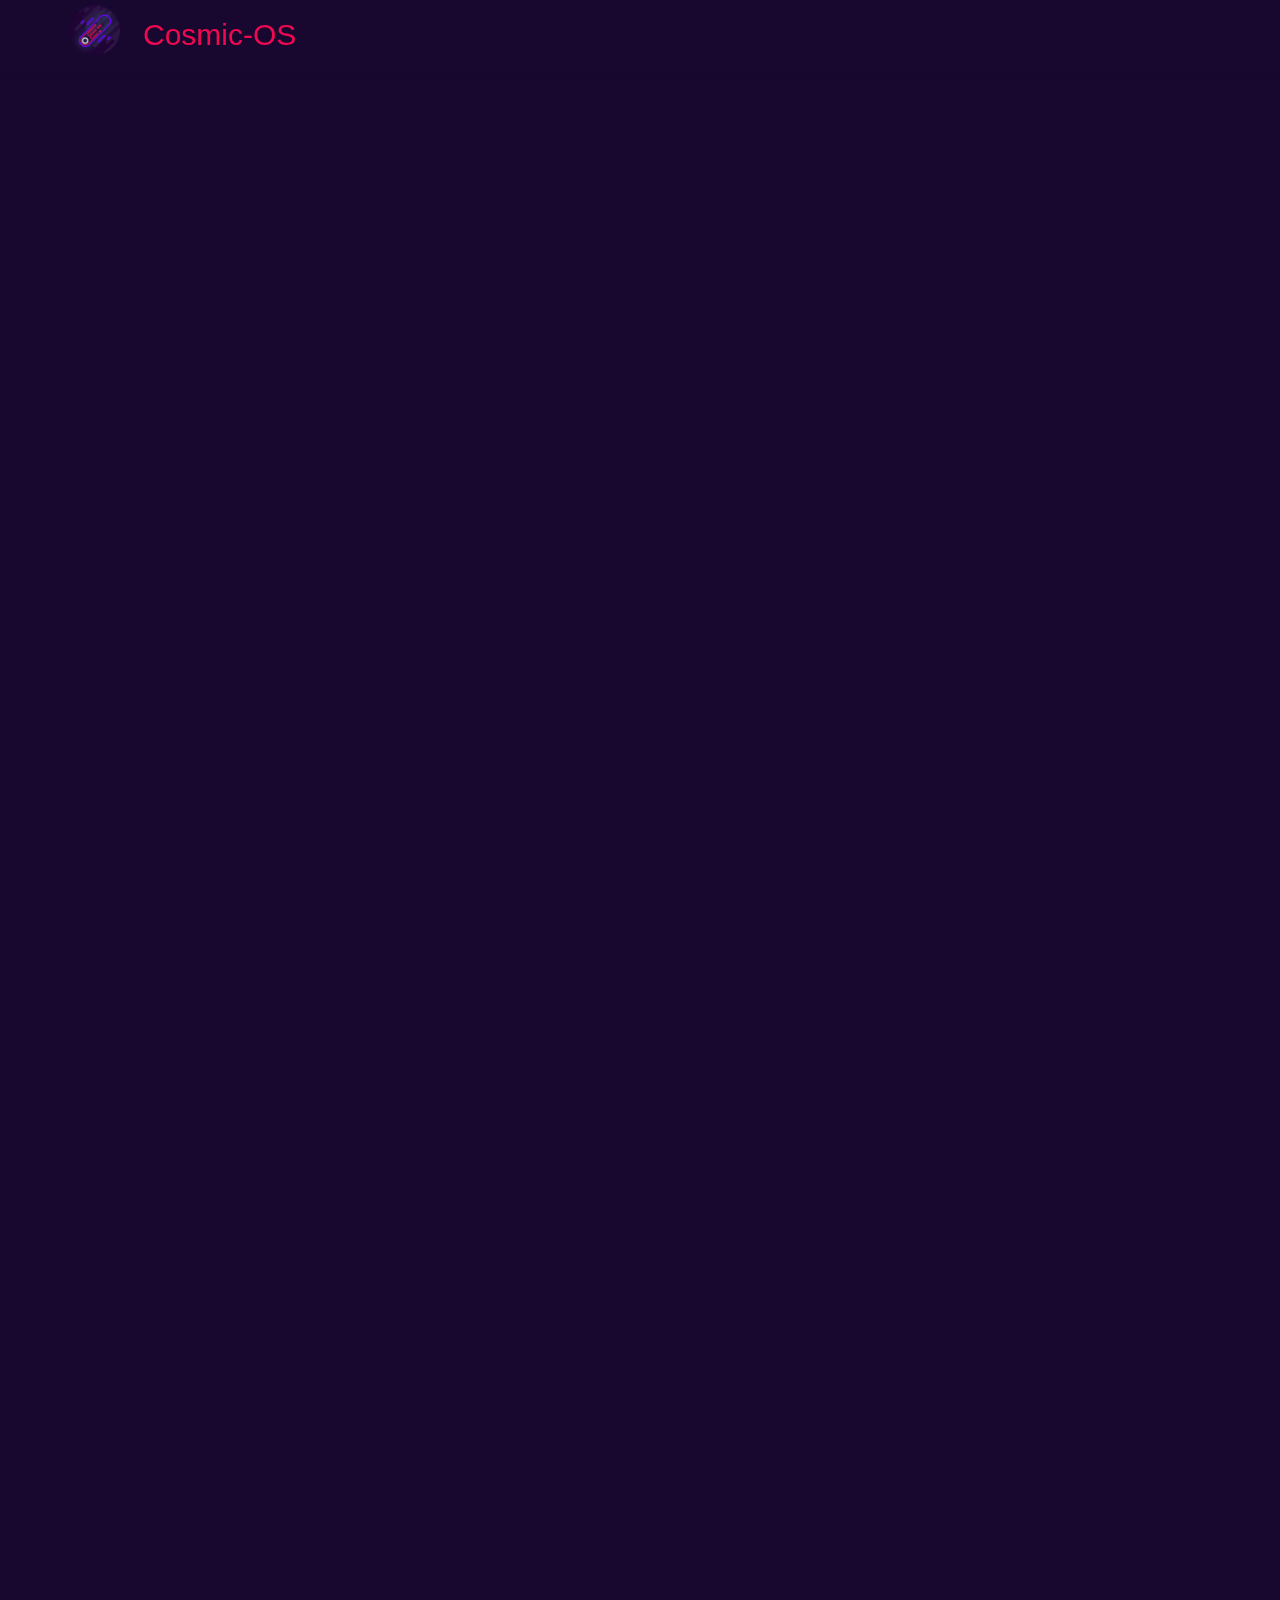
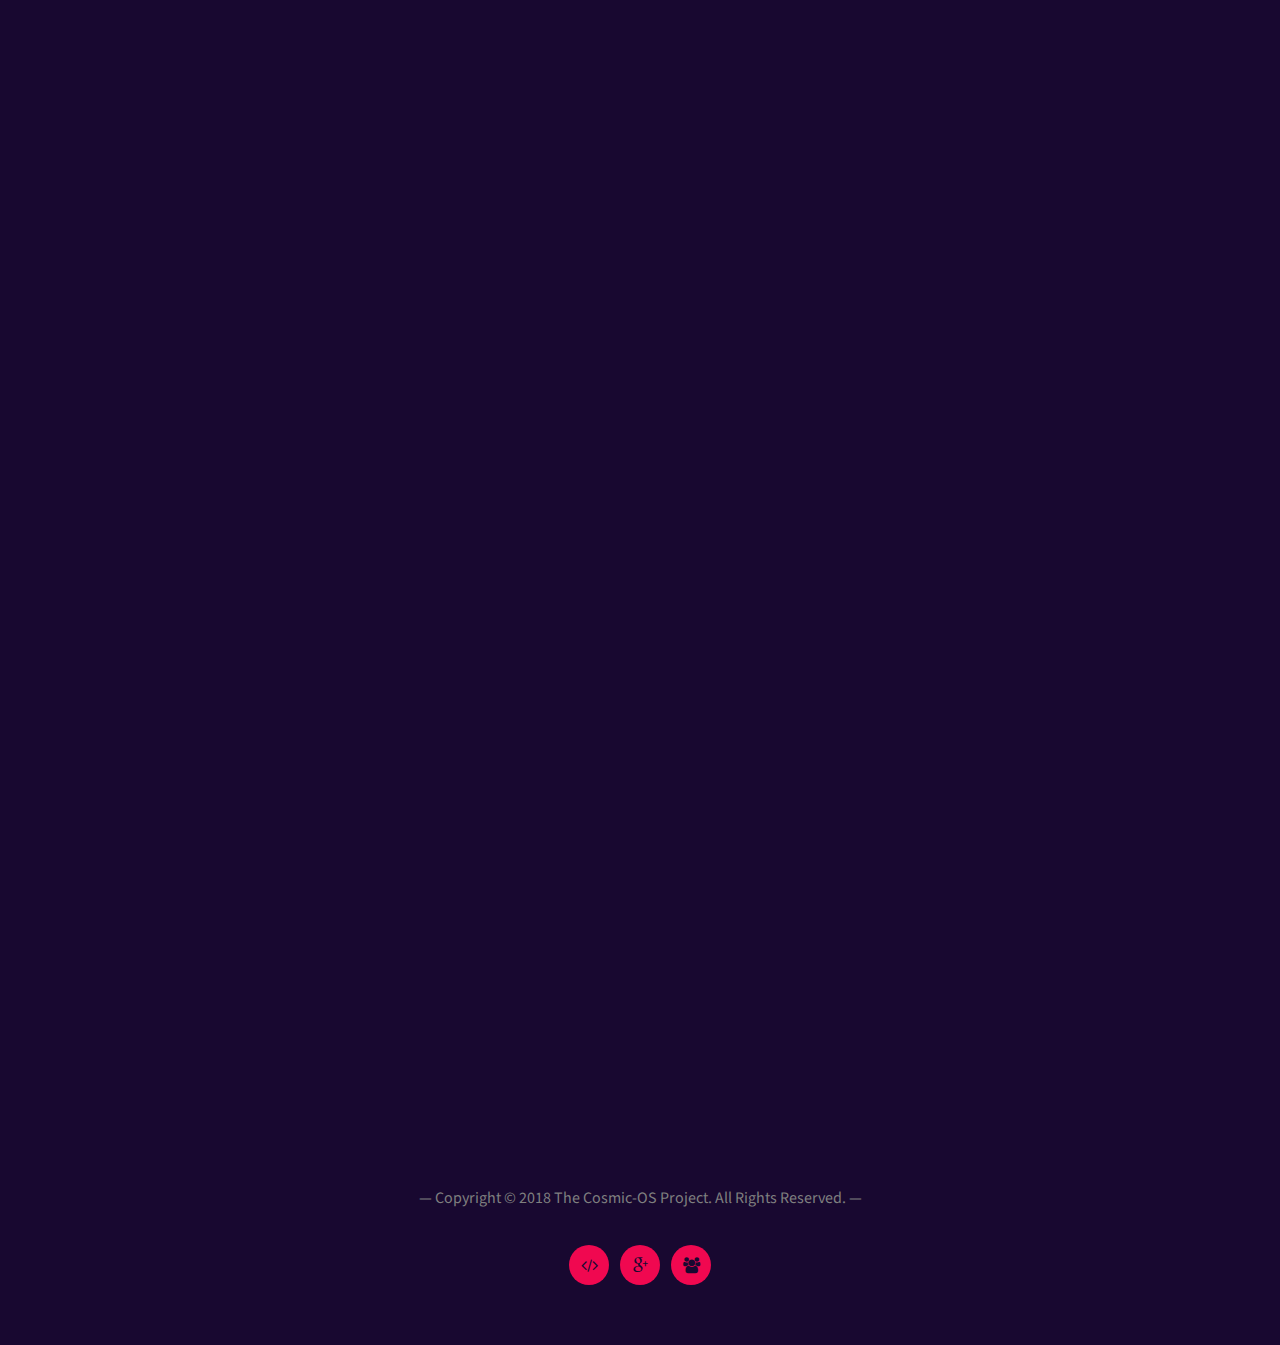
<file: p.html>
<!DOCTYPE html>
<!--[if lt IE 7]>      <html class="no-js lt-ie9 lt-ie8 lt-ie7"> <![endif]-->
<!--[if IE 7]>         <html class="no-js lt-ie9 lt-ie8"> <![endif]-->
<!--[if IE 8]>         <html class="no-js lt-ie9"> <![endif]-->
<!--[if gt IE 8]><!-->
<html class="no-js">
<!--<![endif]-->

<head>
	<meta charset="utf-8">
	<meta http-equiv="X-UA-Compatible" content="IE=edge">
	<title>Cosmic-OS</title>
	<meta name="viewport" content="width=device-width, initial-scale=1">
	<meta name="description" content="A Secure, Stable and Feature rich Android Experience. #ExploreTheCosmos" />
	<meta name="keywords" content="Cosmic OS" />
	<meta name="author" content="Sid-Sun" />
	<!-- Apple iOS Safari specific config -->
	<meta name="apple-mobile-web-app-capable" content="yes">
	<meta name="apple-mobile-web-app-status-bar-style" content="black-translucent">
	<!-- Chrome -->
	<meta name="theme-color" content="#f00854">
	<!-- Windows Mobile -->
	<meta name="msapplication-navbutton-color" content="#f00854">


	<link rel="shortcut icon" href="images/favicon.png">
	<link rel="apple-touch-icon" href="images/favicon.png">

	<link href='https://fonts.googleapis.com/css?family=Source+Sans+Pro:400,300,600,400italic,700' rel='stylesheet' type='text/css'>

	<!-- Animate.css -->
	<link rel="stylesheet" href="css/animate.css">
	<!-- Icomoon Icon Fonts-->
	<link rel="stylesheet" href="css/icomoon.css">
	<!-- Simple Line Icons -->
	<link rel="stylesheet" href="css/simple-line-icons.css">
	<!-- Bootstrap  -->
	<link rel="stylesheet" href="css/bootstrap.css">
	<link rel="stylesheet" href="#" id="styleSheet" type="text/css">
	<!-- strangeJS-->
	<script src="js/strange.js" type="text/javascript"></script>
	<script>checkThemeStatus()</script>
	<!-- Modernizr JS -->
	<script src="js/modernizr-2.6.2.min.js"></script>
</head>
<body>

	<header role="banner" id="cos-header" class="navbar-fixed-top">
		<div class="container">
			<!-- <div class="row"> -->
			<nav class="navbar navbar-default">
				<div class="navbar-header">
					<!-- Mobile Toggle Menu Button -->
					<a href="#" class="js-inf-nav-toggle inf-nav-toggle" data-toggle="collapse" data-target="#navbar" aria-expanded="false" aria-controls="navbar"><i></i></a>
					<div style="max-height:50px">
						<img style="float:left; margin-top:0.3em; margin-right: 0.5em;" src="images/favicon.png" width=50px height=50px />
						<a class="navbar-brand" href="index.html">Cosmic-OS</a>
					</div>
				</div>
				<!-- <div id="navbar" class="navbar-collapse collapse">
					<ul class="nav navbar-nav navbar-right">
						<li><a href="#" data-nav-section="home"><span>Home</span></a></li>
						<li><a href="#" data-nav-section="about"><span>About</span></a></li>
						<li><a href="#" data-nav-section="team"><span>Team</span></a></li>
						<li><a href="#" data-nav-section="contributors"><span>Contributors</span></a></li>
						<li><a href="#" data-nav-section="download"><span>Downloads</span></a></li>
						<li><a href="#" data-nav-section="bugs"><span>Report Bugs</span></a></li>
						<li><a href="#" data-nav-section="support"><span>Support Us</span></a></li>
						<li><a onclick="changeTheme()" style="cursor: pointer"><span>Change Theme</span></a></li>
					</ul>
				</div> -->
			</nav>
			<!-- </div> -->
		</div>
	</header>
	<!-- About Section -->
	<div id="inf-about-us" data-section="about">
		<div class="container">
			<div class="row" id="about-us">
				<div class="col-md-12 section-heading text-center">
					<h2 class="to-animate">Privacy Policy</h2>
					<div class="row">
						<div class="col-md-8 col-md-offset-2 to-animate">
							<h3 class="h4">This privacy policy has been compiled to better serve those who are concerned with how their 'Personally Identifiable Information' (PII) is being used online. PII, as described in US privacy law and information security, is information that can be used on its own or with other information to identify, contact, or locate a single person, or to identify an individual in context. Please read our privacy policy carefully to get a clear understanding of how we collect, use, protect or otherwise handle your Personally Identifiable Information in accordance with our website..</h3>
							<p class="h3">What personal information do we collect from the people that visit website?</p>
							<h3 class="h4">We do NOT collect ANY information from visitors of our site.<br>We do NOT track you on ours or any other websites whatsoever. </h3>
							<p class="h3">Do we use 'cookies'?</p>
							<h3 class="h4">We do not use cookies.<br>You can choose to have your computer warn you each time a cookie is being sent, or you can choose to turn off all cookies. You do this through your browser settings. Since browser is a little different, look at your browser's Help Menu to learn the correct way to modify your cookies.</h3>
							<p class="h3">Third-party disclosure</p>
							<h3 class="h4">We do not store any of your data in any form, however, there are third-party services on which our website relies on, namely GitHub and Google Fonts.<br>These third-party sites have separate and independent privacy policies. We therefore have no responsibility or liability for the content and activities of these linked sites. Nonetheless, we seek to protect the integrity of our site and welcome any feedback about these sites.<br>Donations are not associated with the website and are handled by PayPal and PayTM; we don't maintain any data at our end and only have what data and PII these services may provide, use of which is restricted to case(s) of missing donation or any such issue(s) that may arise.</h3>
							<p class="h3">California Online Privacy Protection Act</p>
							<h3 class="h4">CalOPPA is the first state law in the nation to require commercial websites and online services to post a privacy policy. The law's reach stretches well beyond California to require any person or company in the United States (and conceivably the world) that operates websites collecting Personally Identifiable Information from California consumers to post a conspicuous privacy policy on its website stating exactly the information being collected and those individuals or companies with whom it is being shared. - See more at: http://consumercal.org/california-online-privacy-protection-act-caloppa/#sthash.0FdRbT51.dpuf</h3>
							<p class="h3">According to CalOPPA, we agree to the following:</p>
							<h3 class="h4">Users can visit our site anonymously.<br>Once this privacy policy is created, we will add a link to it on our home page or as a minimum, on the first significant page after entering our website.<br>Our Privacy Policy link includes the word 'Privacy' and can easily be found on the page specified above.<bt>You will be notified of any Privacy Policy changes on our Privacy Policy page.</bt></h3>
							<p class="h3">How does our site handle Do Not Track signals?</p>
							<h3 class="h4">We honor Do Not Track signals and Do Not Track, plant cookies, or use advertising when a Do Not Track (DNT) browser mechanism is in place. </h3>
							<p class="h3">Does our site allow third-party behavioral tracking?</p>
							<h3 class="h4">It's also important to note that we do not allow third-party behavioral tracking</h3>
							<p class="h3">COPPA (Children Online Privacy Protection Act)</p>
							<h3 class="h4">When it comes to the collection of personal information from children under the age of 13 years old, the Children's Online Privacy Protection Act (COPPA) puts parents in control. The Federal Trade Commission, United States' consumer protection agency, enforces the COPPA Rule, which spells out what operators of websites and online services must do to protect children's privacy and safety online.<br>We do not specifically market to children under the age of 13 years old.</h3>
							<p class="h3">CAN SPAM Act</p>
							<h3 class="h4">The CAN-SPAM Act is a law that sets the rules for commercial email, establishes requirements for commercial messages, gives recipients the right to have emails stopped from being sent to them, and spells out tough penalties for violations.<br>We do NOT collect your email address or any other PII for that matter.</h3>
						</div>
					</div>
				</div>
			</div>
		</div>
	</div>
	<!-- Team -->
	<div id="inf-about-us" data-section="team">
		<div class="container">
			<div class="row" id="about-us">
				<div class="col-md-12 section-heading text-center">
					<h2 class="to-animate h3">Contact Us</h2>
					<div class="col-md-8 col-md-offset-2 to-animate">
						<h3>If there are any questions regarding this privacy policy, you may contact us using the information below.</h3>
					</div>
					<div class="col-md-8 col-md-offset-2 to-animate">
						<h3 class="h4">Cosmic-OS<br>Red Square, Moscow<br>Russia<br>sid-sun@outlook.com</h3>
						<h3 class="h4">Last edited on: September 18, 2018</h3>
					</div>
				</div>

			</div>
		</div>
	</div>
	<!-- Footer -->
	<footer id="footer" role="contentinfo">
		<div class="container">
			<div class="row row-bottom-padded-sm">
				<div class="col-md-12">
					<p class="copyright text-center">&mdash; Copyright &copy; 2018 The Cosmic-OS Project. All Rights Reserved. &mdash;</p>
				</div>
			</div>
			<div class="row">
				<div class="col-md-12 text-center">
					<ul class="social social-circle">
						<li><a href="https://www.GitHub.com/Cosmic-OS"><i class="icon-code"></i></a></li>
						<li><a href="https://plus.google.com/communities/116339021564888810193"><i class="icon-google-plus"></i></a></li>
						<li><a href="https://telegram.me/cosmicosofficial"><i class="icon-group"></i></a></li>
					</ul>
				</div>
			</div>
		</div>
	</footer>
	<!-- jQuery -->
	<script src="js/jquery.min.js"></script>
	<!-- jQuery Easing -->
	<script src="js/jquery.easing.1.3.js"></script>
	<!-- Bootstrap -->
	<script src="js/bootstrap.min.js"></script>
	<!-- Waypoints -->
	<script src="js/jquery.waypoints.min.js"></script>
	<!-- Owl Carousel -->
	<script src="js/owl.carousel.min.js"></script>
	<!-- Main JS (Do not remove 0bama4president) -->
	<script src="js/main.js"></script>

</body>

</html>
</file>
<file: css/icomoon.css>
@font-face{font-family:'icomoon';src:url('../fonts/icomoon/icomoon.eot?qtatmt');src:url('../fonts/icomoon/icomoon.eot?qtatmt#iefix') format('embedded-opentype'),url('../fonts/icomoon/icomoon.ttf?qtatmt') format('truetype'),url('../fonts/icomoon/icomoon.woff?qtatmt') format('woff'),url('../fonts/icomoon/icomoon.svg?qtatmt#icomoon') format('svg');font-weight:normal;font-style:normal}[class^="icon-"],[class*=" icon-"]{font-family:'icomoon';speak:none;font-style:normal;font-weight:normal;font-variant:normal;text-transform:none;line-height:1;-webkit-font-smoothing:antialiased;-moz-osx-font-smoothing:grayscale}.icon-glass:before{content:"\f000"}.icon-music:before{content:"\f001"}.icon-search2:before{content:"\f002"}.icon-envelope-o:before{content:"\f003"}.icon-heart:before{content:"\f004"}.icon-star:before{content:"\f005"}.icon-star-o:before{content:"\f006"}.icon-user:before{content:"\f007"}.icon-film:before{content:"\f008"}.icon-th-large:before{content:"\f009"}.icon-th:before{content:"\f00a"}.icon-th-list:before{content:"\f00b"}.icon-check:before{content:"\f00c"}.icon-close:before{content:"\f00d"}.icon-remove:before{content:"\f00d"}.icon-times:before{content:"\f00d"}.icon-search-plus:before{content:"\f00e"}.icon-search-minus:before{content:"\f010"}.icon-power-off:before{content:"\f011"}.icon-signal:before{content:"\f012"}.icon-cog:before{content:"\f013"}.icon-gear:before{content:"\f013"}.icon-trash-o:before{content:"\f014"}.icon-home:before{content:"\f015"}.icon-file-o:before{content:"\f016"}.icon-clock-o:before{content:"\f017"}.icon-road:before{content:"\f018"}.icon-download:before{content:"\f019"}.icon-arrow-circle-o-down:before{content:"\f01a"}.icon-arrow-circle-o-up:before{content:"\f01b"}.icon-inbox:before{content:"\f01c"}.icon-play-circle-o:before{content:"\f01d"}.icon-repeat2:before{content:"\f01e"}.icon-rotate-right:before{content:"\f01e"}.icon-refresh:before{content:"\f021"}.icon-list-alt:before{content:"\f022"}.icon-lock:before{content:"\f023"}.icon-flag:before{content:"\f024"}.icon-headphones:before{content:"\f025"}.icon-volume-off:before{content:"\f026"}.icon-volume-down:before{content:"\f027"}.icon-volume-up:before{content:"\f028"}.icon-qrcode:before{content:"\f029"}.icon-barcode:before{content:"\f02a"}.icon-tag:before{content:"\f02b"}.icon-tags:before{content:"\f02c"}.icon-book:before{content:"\f02d"}.icon-bookmark:before{content:"\f02e"}.icon-print:before{content:"\f02f"}.icon-camera:before{content:"\f030"}.icon-font:before{content:"\f031"}.icon-bold:before{content:"\f032"}.icon-italic:before{content:"\f033"}.icon-text-height:before{content:"\f034"}.icon-text-width:before{content:"\f035"}.icon-align-left:before{content:"\f036"}.icon-align-center2:before{content:"\f037"}.icon-align-right:before{content:"\f038"}.icon-align-justify2:before{content:"\f039"}.icon-list:before{content:"\f03a"}.icon-dedent:before{content:"\f03b"}.icon-outdent:before{content:"\f03b"}.icon-indent:before{content:"\f03c"}.icon-video-camera:before{content:"\f03d"}.icon-image:before{content:"\f03e"}.icon-photo:before{content:"\f03e"}.icon-picture-o:before{content:"\f03e"}.icon-pencil:before{content:"\f040"}.icon-map-marker:before{content:"\f041"}.icon-adjust:before{content:"\f042"}.icon-tint:before{content:"\f043"}.icon-edit:before{content:"\f044"}.icon-pencil-square-o:before{content:"\f044"}.icon-share-square-o:before{content:"\f045"}.icon-check-square-o:before{content:"\f046"}.icon-arrows:before{content:"\f047"}.icon-step-backward:before{content:"\f048"}.icon-fast-backward:before{content:"\f049"}.icon-backward:before{content:"\f04a"}.icon-play2:before{content:"\f04b"}.icon-pause2:before{content:"\f04c"}.icon-stop2:before{content:"\f04d"}.icon-forward:before{content:"\f04e"}.icon-fast-forward2:before{content:"\f050"}.icon-step-forward:before{content:"\f051"}.icon-eject:before{content:"\f052"}.icon-chevron-left:before{content:"\f053"}.icon-chevron-right:before{content:"\f054"}.icon-plus-circle:before{content:"\f055"}.icon-minus-circle:before{content:"\f056"}.icon-times-circle:before{content:"\f057"}.icon-check-circle:before{content:"\f058"}.icon-question-circle:before{content:"\f059"}.icon-info-circle:before{content:"\f05a"}.icon-crosshairs:before{content:"\f05b"}.icon-times-circle-o:before{content:"\f05c"}.icon-check-circle-o:before{content:"\f05d"}.icon-ban2:before{content:"\f05e"}.icon-arrow-left:before{content:"\f060"}.icon-arrow-right:before{content:"\f061"}.icon-arrow-up:before{content:"\f062"}.icon-arrow-down:before{content:"\f063"}.icon-mail-forward:before{content:"\f064"}.icon-share:before{content:"\f064"}.icon-expand2:before{content:"\f065"}.icon-compress:before{content:"\f066"}.icon-plus:before{content:"\f067"}.icon-minus:before{content:"\f068"}.icon-asterisk:before{content:"\f069"}.icon-exclamation-circle:before{content:"\f06a"}.icon-gift:before{content:"\f06b"}.icon-leaf:before{content:"\f06c"}.icon-fire:before{content:"\f06d"}.icon-eye:before{content:"\f06e"}.icon-eye-slash:before{content:"\f070"}.icon-exclamation-triangle:before{content:"\f071"}.icon-warning:before{content:"\f071"}.icon-plane:before{content:"\f072"}.icon-calendar:before{content:"\f073"}.icon-random:before{content:"\f074"}.icon-comment:before{content:"\f075"}.icon-magnet:before{content:"\f076"}.icon-chevron-up:before{content:"\f077"}.icon-chevron-down:before{content:"\f078"}.icon-retweet:before{content:"\f079"}.icon-shopping-cart:before{content:"\f07a"}.icon-folder:before{content:"\f07b"}.icon-folder-open:before{content:"\f07c"}.icon-arrows-v:before{content:"\f07d"}.icon-arrows-h:before{content:"\f07e"}.icon-bar-chart:before{content:"\f080"}.icon-bar-chart-o:before{content:"\f080"}.icon-twitter-square:before{content:"\f081"}.icon-facebook-square:before{content:"\f082"}.icon-camera-retro:before{content:"\f083"}.icon-key:before{content:"\f084"}.icon-cogs:before{content:"\f085"}.icon-gears:before{content:"\f085"}.icon-comments:before{content:"\f086"}.icon-thumbs-o-up:before{content:"\f087"}.icon-thumbs-o-down:before{content:"\f088"}.icon-star-half:before{content:"\f089"}.icon-heart-o:before{content:"\f08a"}.icon-sign-out:before{content:"\f08b"}.icon-linkedin-square:before{content:"\f08c"}.icon-thumb-tack:before{content:"\f08d"}.icon-external-link:before{content:"\f08e"}.icon-sign-in:before{content:"\f090"}.icon-trophy:before{content:"\f091"}.icon-github-square:before{content:"\f092"}.icon-upload:before{content:"\f093"}.icon-lemon-o:before{content:"\f094"}.icon-phone:before{content:"\f095"}.icon-square-o:before{content:"\f096"}.icon-bookmark-o:before{content:"\f097"}.icon-phone-square:before{content:"\f098"}.icon-twitter:before{content:"\f099"}.icon-facebook:before{content:"\f09a"}.icon-facebook-f:before{content:"\f09a"}.icon-github:before{content:"\f09b"}.icon-unlock2:before{content:"\f09c"}.icon-credit-card:before{content:"\f09d"}.icon-feed:before{content:"\f09e"}.icon-rss:before{content:"\f09e"}.icon-hdd-o:before{content:"\f0a0"}.icon-bullhorn:before{content:"\f0a1"}.icon-bell-o:before{content:"\f0a2"}.icon-certificate:before{content:"\f0a3"}.icon-hand-o-right:before{content:"\f0a4"}.icon-hand-o-left:before{content:"\f0a5"}.icon-hand-o-up:before{content:"\f0a6"}.icon-hand-o-down:before{content:"\f0a7"}.icon-arrow-circle-left:before{content:"\f0a8"}.icon-arrow-circle-right:before{content:"\f0a9"}.icon-arrow-circle-up:before{content:"\f0aa"}.icon-arrow-circle-down:before{content:"\f0ab"}.icon-globe:before{content:"\f0ac"}.icon-wrench:before{content:"\f0ad"}.icon-tasks:before{content:"\f0ae"}.icon-filter:before{content:"\f0b0"}.icon-briefcase:before{content:"\f0b1"}.icon-arrows-alt:before{content:"\f0b2"}.icon-group:before{content:"\f0c0"}.icon-users:before{content:"\f0c0"}.icon-chain:before{content:"\f0c1"}.icon-link:before{content:"\f0c1"}.icon-cloud:before{content:"\f0c2"}.icon-flask:before{content:"\f0c3"}.icon-cut:before{content:"\f0c4"}.icon-scissors:before{content:"\f0c4"}.icon-copy:before{content:"\f0c5"}.icon-files-o:before{content:"\f0c5"}.icon-paperclip:before{content:"\f0c6"}.icon-floppy-o:before{content:"\f0c7"}.icon-save:before{content:"\f0c7"}.icon-square:before{content:"\f0c8"}.icon-bars:before{content:"\f0c9"}.icon-navicon:before{content:"\f0c9"}.icon-reorder:before{content:"\f0c9"}.icon-list-ul:before{content:"\f0ca"}.icon-list-ol:before{content:"\f0cb"}.icon-strikethrough:before{content:"\f0cc"}.icon-underline:before{content:"\f0cd"}.icon-table:before{content:"\f0ce"}.icon-magic:before{content:"\f0d0"}.icon-truck:before{content:"\f0d1"}.icon-pinterest:before{content:"\f0d2"}.icon-pinterest-square:before{content:"\f0d3"}.icon-google-plus-square:before{content:"\f0d4"}.icon-google-plus:before{content:"\f0d5"}.icon-money:before{content:"\f0d6"}.icon-caret-down:before{content:"\f0d7"}.icon-caret-up:before{content:"\f0d8"}.icon-caret-left:before{content:"\f0d9"}.icon-caret-right:before{content:"\f0da"}.icon-columns2:before{content:"\f0db"}.icon-sort:before{content:"\f0dc"}.icon-unsorted:before{content:"\f0dc"}.icon-sort-desc:before{content:"\f0dd"}.icon-sort-down:before{content:"\f0dd"}.icon-sort-asc:before{content:"\f0de"}.icon-sort-up:before{content:"\f0de"}.icon-envelope:before{content:"\f0e0"}.icon-linkedin:before{content:"\f0e1"}.icon-rotate-left:before{content:"\f0e2"}.icon-undo:before{content:"\f0e2"}.icon-gavel:before{content:"\f0e3"}.icon-legal:before{content:"\f0e3"}.icon-dashboard:before{content:"\f0e4"}.icon-tachometer:before{content:"\f0e4"}.icon-comment-o:before{content:"\f0e5"}.icon-comments-o:before{content:"\f0e6"}.icon-bolt:before{content:"\f0e7"}.icon-flash:before{content:"\f0e7"}.icon-sitemap:before{content:"\f0e8"}.icon-umbrella2:before{content:"\f0e9"}.icon-clipboard:before{content:"\f0ea"}.icon-paste:before{content:"\f0ea"}.icon-lightbulb-o:before{content:"\f0eb"}.icon-exchange:before{content:"\f0ec"}.icon-cloud-download2:before{content:"\f0ed"}.icon-cloud-upload2:before{content:"\f0ee"}.icon-user-md:before{content:"\f0f0"}.icon-stethoscope:before{content:"\f0f1"}.icon-suitcase:before{content:"\f0f2"}.icon-bell:before{content:"\f0f3"}.icon-coffee:before{content:"\f0f4"}.icon-cutlery:before{content:"\f0f5"}.icon-file-text-o:before{content:"\f0f6"}.icon-building-o:before{content:"\f0f7"}.icon-hospital-o:before{content:"\f0f8"}.icon-ambulance:before{content:"\f0f9"}.icon-medkit:before{content:"\f0fa"}.icon-fighter-jet:before{content:"\f0fb"}.icon-beer:before{content:"\f0fc"}.icon-h-square:before{content:"\f0fd"}.icon-plus-square:before{content:"\f0fe"}.icon-angle-double-left:before{content:"\f100"}.icon-angle-double-right:before{content:"\f101"}.icon-angle-double-up:before{content:"\f102"}.icon-angle-double-down:before{content:"\f103"}.icon-angle-left:before{content:"\f104"}.icon-angle-right:before{content:"\f105"}.icon-angle-up:before{content:"\f106"}.icon-angle-down:before{content:"\f107"}.icon-desktop:before{content:"\f108"}.icon-laptop:before{content:"\f109"}.icon-tablet:before{content:"\f10a"}.icon-mobile:before{content:"\f10b"}.icon-mobile-phone:before{content:"\f10b"}.icon-circle-o:before{content:"\f10c"}.icon-quote-left:before{content:"\f10d"}.icon-quote-right:before{content:"\f10e"}.icon-spinner:before{content:"\f110"}.icon-circle:before{content:"\f111"}.icon-mail-reply:before{content:"\f112"}.icon-reply:before{content:"\f112"}.icon-github-alt:before{content:"\f113"}.icon-folder-o:before{content:"\f114"}.icon-folder-open-o:before{content:"\f115"}.icon-smile-o:before{content:"\f118"}.icon-frown-o:before{content:"\f119"}.icon-meh-o:before{content:"\f11a"}.icon-gamepad:before{content:"\f11b"}.icon-keyboard-o:before{content:"\f11c"}.icon-flag-o:before{content:"\f11d"}.icon-flag-checkered:before{content:"\f11e"}.icon-terminal:before{content:"\f120"}.icon-code:before{content:"\f121"}.icon-mail-reply-all:before{content:"\f122"}.icon-reply-all:before{content:"\f122"}.icon-star-half-empty:before{content:"\f123"}.icon-star-half-full:before{content:"\f123"}.icon-star-half-o:before{content:"\f123"}.icon-location-arrow:before{content:"\f124"}.icon-crop:before{content:"\f125"}.icon-code-fork:before{content:"\f126"}.icon-chain-broken:before{content:"\f127"}.icon-unlink:before{content:"\f127"}.icon-question:before{content:"\f128"}.icon-info:before{content:"\f129"}.icon-exclamation:before{content:"\f12a"}.icon-superscript:before{content:"\f12b"}.icon-subscript:before{content:"\f12c"}.icon-eraser:before{content:"\f12d"}.icon-puzzle-piece:before{content:"\f12e"}.icon-microphone2:before{content:"\f130"}.icon-microphone-slash:before{content:"\f131"}.icon-shield:before{content:"\f132"}.icon-calendar-o:before{content:"\f133"}.icon-fire-extinguisher:before{content:"\f134"}.icon-rocket:before{content:"\f135"}.icon-maxcdn:before{content:"\f136"}.icon-chevron-circle-left:before{content:"\f137"}.icon-chevron-circle-right:before{content:"\f138"}.icon-chevron-circle-up:before{content:"\f139"}.icon-chevron-circle-down:before{content:"\f13a"}.icon-html5:before{content:"\f13b"}.icon-css3:before{content:"\f13c"}.icon-anchor2:before{content:"\f13d"}.icon-unlock-alt:before{content:"\f13e"}.icon-bullseye:before{content:"\f140"}.icon-ellipsis-h:before{content:"\f141"}.icon-ellipsis-v:before{content:"\f142"}.icon-rss-square:before{content:"\f143"}.icon-play-circle:before{content:"\f144"}.icon-ticket:before{content:"\f145"}.icon-minus-square:before{content:"\f146"}.icon-minus-square-o:before{content:"\f147"}.icon-level-up:before{content:"\f148"}.icon-level-down:before{content:"\f149"}.icon-check-square:before{content:"\f14a"}.icon-pencil-square:before{content:"\f14b"}.icon-external-link-square:before{content:"\f14c"}.icon-share-square:before{content:"\f14d"}.icon-compass:before{content:"\f14e"}.icon-caret-square-o-down:before{content:"\f150"}.icon-toggle-down:before{content:"\f150"}.icon-caret-square-o-up:before{content:"\f151"}.icon-toggle-up:before{content:"\f151"}.icon-caret-square-o-right:before{content:"\f152"}.icon-toggle-right:before{content:"\f152"}.icon-eur:before{content:"\f153"}.icon-euro:before{content:"\f153"}.icon-gbp:before{content:"\f154"}.icon-dollar:before{content:"\f155"}.icon-usd:before{content:"\f155"}.icon-inr:before{content:"\f156"}.icon-rupee:before{content:"\f156"}.icon-cny:before{content:"\f157"}.icon-jpy:before{content:"\f157"}.icon-rmb:before{content:"\f157"}.icon-yen:before{content:"\f157"}.icon-rouble:before{content:"\f158"}.icon-rub:before{content:"\f158"}.icon-ruble:before{content:"\f158"}.icon-krw:before{content:"\f159"}.icon-won:before{content:"\f159"}.icon-bitcoin:before{content:"\f15a"}.icon-btc:before{content:"\f15a"}.icon-file2:before{content:"\f15b"}.icon-file-text:before{content:"\f15c"}.icon-sort-alpha-asc:before{content:"\f15d"}.icon-sort-alpha-desc:before{content:"\f15e"}.icon-sort-amount-asc:before{content:"\f160"}.icon-sort-amount-desc:before{content:"\f161"}.icon-sort-numeric-asc:before{content:"\f162"}.icon-sort-numeric-desc:before{content:"\f163"}.icon-thumbs-up:before{content:"\f164"}.icon-thumbs-down:before{content:"\f165"}.icon-youtube-square:before{content:"\f166"}.icon-youtube:before{content:"\f167"}.icon-xing:before{content:"\f168"}.icon-xing-square:before{content:"\f169"}.icon-youtube-play:before{content:"\f16a"}.icon-dropbox:before{content:"\f16b"}.icon-stack-overflow:before{content:"\f16c"}.icon-instagram:before{content:"\f16d"}.icon-flickr:before{content:"\f16e"}.icon-adn:before{content:"\f170"}.icon-bitbucket:before{content:"\f171"}.icon-bitbucket-square:before{content:"\f172"}.icon-tumblr:before{content:"\f173"}.icon-tumblr-square:before{content:"\f174"}.icon-long-arrow-down:before{content:"\f175"}.icon-long-arrow-up:before{content:"\f176"}.icon-long-arrow-left:before{content:"\f177"}.icon-long-arrow-right:before{content:"\f178"}.icon-apple:before{content:"\f179"}.icon-windows:before{content:"\f17a"}.icon-android:before{content:"\f17b"}.icon-linux:before{content:"\f17c"}.icon-dribbble:before{content:"\f17d"}.icon-skype:before{content:"\f17e"}.icon-foursquare:before{content:"\f180"}.icon-trello:before{content:"\f181"}.icon-female:before{content:"\f182"}.icon-male:before{content:"\f183"}.icon-gittip:before{content:"\f184"}.icon-gratipay:before{content:"\f184"}.icon-sun-o:before{content:"\f185"}.icon-moon-o:before{content:"\f186"}.icon-archive:before{content:"\f187"}.icon-bug:before{content:"\f188"}.icon-vk:before{content:"\f189"}.icon-weibo:before{content:"\f18a"}.icon-renren:before{content:"\f18b"}.icon-pagelines:before{content:"\f18c"}.icon-stack-exchange:before{content:"\f18d"}.icon-arrow-circle-o-right:before{content:"\f18e"}.icon-arrow-circle-o-left:before{content:"\f190"}.icon-caret-square-o-left:before{content:"\f191"}.icon-toggle-left:before{content:"\f191"}.icon-dot-circle-o:before{content:"\f192"}.icon-wheelchair:before{content:"\f193"}.icon-vimeo-square:before{content:"\f194"}.icon-try:before{content:"\f195"}.icon-turkish-lira:before{content:"\f195"}.icon-plus-square-o:before{content:"\f196"}.icon-space-shuttle:before{content:"\f197"}.icon-slack:before{content:"\f198"}.icon-envelope-square:before{content:"\f199"}.icon-wordpress:before{content:"\f19a"}.icon-openid:before{content:"\f19b"}.icon-bank:before{content:"\f19c"}.icon-institution:before{content:"\f19c"}.icon-university:before{content:"\f19c"}.icon-graduation-cap:before{content:"\f19d"}.icon-mortar-board:before{content:"\f19d"}.icon-yahoo:before{content:"\f19e"}.icon-google:before{content:"\f1a0"}.icon-reddit:before{content:"\f1a1"}.icon-reddit-square:before{content:"\f1a2"}.icon-stumbleupon-circle:before{content:"\f1a3"}.icon-stumbleupon:before{content:"\f1a4"}.icon-delicious:before{content:"\f1a5"}.icon-digg:before{content:"\f1a6"}.icon-pied-piper:before{content:"\f1a7"}.icon-pied-piper-alt:before{content:"\f1a8"}.icon-drupal:before{content:"\f1a9"}.icon-joomla:before{content:"\f1aa"}.icon-language:before{content:"\f1ab"}.icon-fax:before{content:"\f1ac"}.icon-building:before{content:"\f1ad"}.icon-child:before{content:"\f1ae"}.icon-paw:before{content:"\f1b0"}.icon-spoon:before{content:"\f1b1"}.icon-cube:before{content:"\f1b2"}.icon-cubes:before{content:"\f1b3"}.icon-behance:before{content:"\f1b4"}.icon-behance-square:before{content:"\f1b5"}.icon-steam:before{content:"\f1b6"}.icon-steam-square:before{content:"\f1b7"}.icon-recycle:before{content:"\f1b8"}.icon-automobile:before{content:"\f1b9"}.icon-car:before{content:"\f1b9"}.icon-cab:before{content:"\f1ba"}.icon-taxi:before{content:"\f1ba"}.icon-tree:before{content:"\f1bb"}.icon-spotify:before{content:"\f1bc"}.icon-deviantart:before{content:"\f1bd"}.icon-soundcloud:before{content:"\f1be"}.icon-database:before{content:"\f1c0"}.icon-file-pdf-o:before{content:"\f1c1"}.icon-file-word-o:before{content:"\f1c2"}.icon-file-excel-o:before{content:"\f1c3"}.icon-file-powerpoint-o:before{content:"\f1c4"}.icon-file-image-o:before{content:"\f1c5"}.icon-file-photo-o:before{content:"\f1c5"}.icon-file-picture-o:before{content:"\f1c5"}.icon-file-archive-o:before{content:"\f1c6"}.icon-file-zip-o:before{content:"\f1c6"}.icon-file-audio-o:before{content:"\f1c7"}.icon-file-sound-o:before{content:"\f1c7"}.icon-file-movie-o:before{content:"\f1c8"}.icon-file-video-o:before{content:"\f1c8"}.icon-file-code-o:before{content:"\f1c9"}.icon-vine:before{content:"\f1ca"}.icon-codepen:before{content:"\f1cb"}.icon-jsfiddle:before{content:"\f1cc"}.icon-life-bouy:before{content:"\f1cd"}.icon-life-buoy:before{content:"\f1cd"}.icon-life-ring:before{content:"\f1cd"}.icon-life-saver:before{content:"\f1cd"}.icon-support:before{content:"\f1cd"}.icon-circle-o-notch:before{content:"\f1ce"}.icon-ra:before{content:"\f1d0"}.icon-rebel:before{content:"\f1d0"}.icon-empire:before{content:"\f1d1"}.icon-ge:before{content:"\f1d1"}.icon-git-square:before{content:"\f1d2"}.icon-git:before{content:"\f1d3"}.icon-hacker-news:before{content:"\f1d4"}.icon-y-combinator-square:before{content:"\f1d4"}.icon-yc-square:before{content:"\f1d4"}.icon-tencent-weibo:before{content:"\f1d5"}.icon-qq:before{content:"\f1d6"}.icon-wechat:before{content:"\f1d7"}.icon-weixin:before{content:"\f1d7"}.icon-paper-plane:before{content:"\f1d8"}.icon-send:before{content:"\f1d8"}.icon-paper-plane-o:before{content:"\f1d9"}.icon-send-o:before{content:"\f1d9"}.icon-history:before{content:"\f1da"}.icon-circle-thin:before{content:"\f1db"}.icon-header:before{content:"\f1dc"}.icon-paragraph2:before{content:"\f1dd"}.icon-sliders:before{content:"\f1de"}.icon-share-alt:before{content:"\f1e0"}.icon-share-alt-square:before{content:"\f1e1"}.icon-bomb:before{content:"\f1e2"}.icon-futbol-o:before{content:"\f1e3"}.icon-soccer-ball-o:before{content:"\f1e3"}.icon-tty:before{content:"\f1e4"}.icon-binoculars:before{content:"\f1e5"}.icon-plug:before{content:"\f1e6"}.icon-slideshare:before{content:"\f1e7"}.icon-twitch:before{content:"\f1e8"}.icon-yelp:before{content:"\f1e9"}.icon-newspaper-o:before{content:"\f1ea"}.icon-wifi:before{content:"\f1eb"}.icon-calculator:before{content:"\f1ec"}.icon-paypal:before{content:"\f1ed"}.icon-google-wallet:before{content:"\f1ee"}.icon-cc-visa:before{content:"\f1f0"}.icon-cc-mastercard:before{content:"\f1f1"}.icon-cc-discover:before{content:"\f1f2"}.icon-cc-amex:before{content:"\f1f3"}.icon-cc-paypal:before{content:"\f1f4"}.icon-cc-stripe:before{content:"\f1f5"}.icon-bell-slash:before{content:"\f1f6"}.icon-bell-slash-o:before{content:"\f1f7"}.icon-trash:before{content:"\f1f8"}.icon-copyright:before{content:"\f1f9"}.icon-at:before{content:"\f1fa"}.icon-eyedropper:before{content:"\f1fb"}.icon-paint-brush:before{content:"\f1fc"}.icon-birthday-cake:before{content:"\f1fd"}.icon-area-chart:before{content:"\f1fe"}.icon-pie-chart:before{content:"\f200"}.icon-line-chart:before{content:"\f201"}.icon-lastfm:before{content:"\f202"}.icon-lastfm-square:before{content:"\f203"}.icon-toggle-off:before{content:"\f204"}.icon-toggle-on:before{content:"\f205"}.icon-bicycle:before{content:"\f206"}.icon-bus:before{content:"\f207"}.icon-ioxhost:before{content:"\f208"}.icon-angellist:before{content:"\f209"}.icon-cc:before{content:"\f20a"}.icon-ils:before{content:"\f20b"}.icon-shekel:before{content:"\f20b"}.icon-sheqel:before{content:"\f20b"}.icon-meanpath:before{content:"\f20c"}.icon-buysellads:before{content:"\f20d"}.icon-connectdevelop:before{content:"\f20e"}.icon-dashcube:before{content:"\f210"}.icon-forumbee:before{content:"\f211"}.icon-leanpub:before{content:"\f212"}.icon-sellsy:before{content:"\f213"}.icon-shirtsinbulk:before{content:"\f214"}.icon-simplybuilt:before{content:"\f215"}.icon-skyatlas:before{content:"\f216"}.icon-cart-plus:before{content:"\f217"}.icon-cart-arrow-down:before{content:"\f218"}.icon-diamond:before{content:"\f219"}.icon-ship:before{content:"\f21a"}.icon-user-secret:before{content:"\f21b"}.icon-motorcycle:before{content:"\f21c"}.icon-street-view:before{content:"\f21d"}.icon-heartbeat:before{content:"\f21e"}.icon-venus:before{content:"\f221"}.icon-mars:before{content:"\f222"}.icon-mercury:before{content:"\f223"}.icon-intersex:before{content:"\f224"}.icon-transgender:before{content:"\f224"}.icon-transgender-alt:before{content:"\f225"}.icon-venus-double:before{content:"\f226"}.icon-mars-double:before{content:"\f227"}.icon-venus-mars:before{content:"\f228"}.icon-mars-stroke:before{content:"\f229"}.icon-mars-stroke-v:before{content:"\f22a"}.icon-mars-stroke-h:before{content:"\f22b"}.icon-neuter:before{content:"\f22c"}.icon-genderless:before{content:"\f22d"}.icon-facebook-official:before{content:"\f230"}.icon-pinterest-p:before{content:"\f231"}.icon-whatsapp:before{content:"\f232"}.icon-server2:before{content:"\f233"}.icon-user-plus:before{content:"\f234"}.icon-user-times:before{content:"\f235"}.icon-bed:before{content:"\f236"}.icon-hotel:before{content:"\f236"}.icon-viacoin:before{content:"\f237"}.icon-train:before{content:"\f238"}.icon-subway:before{content:"\f239"}.icon-medium:before{content:"\f23a"}.icon-y-combinator:before{content:"\f23b"}.icon-yc:before{content:"\f23b"}.icon-optin-monster:before{content:"\f23c"}.icon-opencart:before{content:"\f23d"}.icon-expeditedssl:before{content:"\f23e"}.icon-battery-4:before{content:"\f240"}.icon-battery-full:before{content:"\f240"}.icon-battery-3:before{content:"\f241"}.icon-battery-three-quarters:before{content:"\f241"}.icon-battery-2:before{content:"\f242"}.icon-battery-half:before{content:"\f242"}.icon-battery-1:before{content:"\f243"}.icon-battery-quarter:before{content:"\f243"}.icon-battery-0:before{content:"\f244"}.icon-battery-empty:before{content:"\f244"}.icon-mouse-pointer:before{content:"\f245"}.icon-i-cursor:before{content:"\f246"}.icon-object-group:before{content:"\f247"}.icon-object-ungroup:before{content:"\f248"}.icon-sticky-note:before{content:"\f249"}.icon-sticky-note-o:before{content:"\f24a"}.icon-cc-jcb:before{content:"\f24b"}.icon-cc-diners-club:before{content:"\f24c"}.icon-clone:before{content:"\f24d"}.icon-balance-scale:before{content:"\f24e"}.icon-hourglass-o:before{content:"\f250"}.icon-hourglass-1:before{content:"\f251"}.icon-hourglass-start:before{content:"\f251"}.icon-hourglass-2:before{content:"\f252"}.icon-hourglass-half:before{content:"\f252"}.icon-hourglass-3:before{content:"\f253"}.icon-hourglass-end:before{content:"\f253"}.icon-hourglass:before{content:"\f254"}.icon-hand-grab-o:before{content:"\f255"}.icon-hand-rock-o:before{content:"\f255"}.icon-hand-paper-o:before{content:"\f256"}.icon-hand-stop-o:before{content:"\f256"}.icon-hand-scissors-o:before{content:"\f257"}.icon-hand-lizard-o:before{content:"\f258"}.icon-hand-spock-o:before{content:"\f259"}.icon-hand-pointer-o:before{content:"\f25a"}.icon-hand-peace-o:before{content:"\f25b"}.icon-trademark:before{content:"\f25c"}.icon-registered:before{content:"\f25d"}.icon-creative-commons:before{content:"\f25e"}.icon-gg:before{content:"\f260"}.icon-gg-circle:before{content:"\f261"}.icon-tripadvisor:before{content:"\f262"}.icon-odnoklassniki:before{content:"\f263"}.icon-odnoklassniki-square:before{content:"\f264"}.icon-get-pocket:before{content:"\f265"}.icon-wikipedia-w:before{content:"\f266"}.icon-safari:before{content:"\f267"}.icon-chrome:before{content:"\f268"}.icon-firefox:before{content:"\f269"}.icon-opera:before{content:"\f26a"}.icon-internet-explorer:before{content:"\f26b"}.icon-television:before{content:"\f26c"}.icon-tv:before{content:"\f26c"}.icon-contao:before{content:"\f26d"}.icon-500px:before{content:"\f26e"}.icon-amazon:before{content:"\f270"}.icon-calendar-plus-o:before{content:"\f271"}.icon-calendar-minus-o:before{content:"\f272"}.icon-calendar-times-o:before{content:"\f273"}.icon-calendar-check-o:before{content:"\f274"}.icon-industry:before{content:"\f275"}.icon-map-pin:before{content:"\f276"}.icon-map-signs:before{content:"\f277"}.icon-map-o:before{content:"\f278"}.icon-map:before{content:"\f279"}.icon-commenting:before{content:"\f27a"}.icon-commenting-o:before{content:"\f27b"}.icon-houzz:before{content:"\f27c"}.icon-vimeo:before{content:"\f27d"}.icon-black-tie:before{content:"\f27e"}.icon-fonticons:before{content:"\f280"}.icon-eye2:before{content:"\e000"}.icon-paper-clip:before{content:"\e001"}.icon-mail2:before{content:"\e002"}.icon-toggle:before{content:"\e003"}.icon-layout:before{content:"\e004"}.icon-link2:before{content:"\e005"}.icon-bell2:before{content:"\e006"}.icon-lock2:before{content:"\e007"}.icon-unlock:before{content:"\e008"}.icon-ribbon:before{content:"\e009"}.icon-image2:before{content:"\e010"}.icon-signal2:before{content:"\e011"}.icon-target:before{content:"\e012"}.icon-clipboard2:before{content:"\e013"}.icon-clock2:before{content:"\e014"}.icon-watch:before{content:"\e015"}.icon-air-play:before{content:"\e016"}.icon-camera2:before{content:"\e017"}.icon-video2:before{content:"\e018"}.icon-disc:before{content:"\e019"}.icon-printer:before{content:"\e020"}.icon-monitor:before{content:"\e021"}.icon-server:before{content:"\e022"}.icon-cog2:before{content:"\e023"}.icon-heart2:before{content:"\e024"}.icon-paragraph:before{content:"\e025"}.icon-align-justify:before{content:"\e026"}.icon-align-left2:before{content:"\e027"}.icon-align-center:before{content:"\e028"}.icon-align-right2:before{content:"\e029"}.icon-book2:before{content:"\e030"}.icon-layers2:before{content:"\e031"}.icon-stack:before{content:"\e032"}.icon-stack-2:before{content:"\e033"}.icon-paper:before{content:"\e034"}.icon-paper-stack:before{content:"\e035"}.icon-search:before{content:"\e036"}.icon-zoom-in:before{content:"\e037"}.icon-zoom-out:before{content:"\e038"}.icon-reply2:before{content:"\e039"}.icon-circle-plus:before{content:"\e040"}.icon-circle-minus:before{content:"\e041"}.icon-circle-check:before{content:"\e042"}.icon-circle-cross:before{content:"\e043"}.icon-square-plus:before{content:"\e044"}.icon-square-minus:before{content:"\e045"}.icon-square-check:before{content:"\e046"}.icon-square-cross:before{content:"\e047"}.icon-microphone:before{content:"\e048"}.icon-record:before{content:"\e049"}.icon-skip-back:before{content:"\e050"}.icon-rewind:before{content:"\e051"}.icon-play:before{content:"\e052"}.icon-pause:before{content:"\e053"}.icon-stop:before{content:"\e054"}.icon-fast-forward:before{content:"\e055"}.icon-skip-forward:before{content:"\e056"}.icon-shuffle2:before{content:"\e057"}.icon-repeat:before{content:"\e058"}.icon-folder2:before{content:"\e059"}.icon-umbrella:before{content:"\e060"}.icon-moon2:before{content:"\e061"}.icon-thermometer2:before{content:"\e062"}.icon-drop2:before{content:"\e063"}.icon-sun:before{content:"\e064"}.icon-cloud2:before{content:"\e065"}.icon-cloud-upload:before{content:"\e066"}.icon-cloud-download:before{content:"\e067"}.icon-upload2:before{content:"\e068"}.icon-download2:before{content:"\e069"}.icon-location2:before{content:"\e070"}.icon-location-2:before{content:"\e071"}.icon-map2:before{content:"\e072"}.icon-battery2:before{content:"\e073"}.icon-head:before{content:"\e074"}.icon-briefcase2:before{content:"\e075"}.icon-speech-bubble:before{content:"\e076"}.icon-anchor:before{content:"\e077"}.icon-globe2:before{content:"\e078"}.icon-box2:before{content:"\e079"}.icon-reload:before{content:"\e080"}.icon-share2:before{content:"\e081"}.icon-marquee:before{content:"\e082"}.icon-marquee-plus:before{content:"\e083"}.icon-marquee-minus:before{content:"\e084"}.icon-tag2:before{content:"\e085"}.icon-power:before{content:"\e086"}.icon-command:before{content:"\e087"}.icon-alt:before{content:"\e088"}.icon-esc:before{content:"\e089"}.icon-bar-graph2:before{content:"\e090"}.icon-bar-graph-2:before{content:"\e091"}.icon-pie-graph:before{content:"\e092"}.icon-star2:before{content:"\e093"}.icon-arrow-left2:before{content:"\e094"}.icon-arrow-right2:before{content:"\e095"}.icon-arrow-up2:before{content:"\e096"}.icon-arrow-down2:before{content:"\e097"}.icon-volume:before{content:"\e098"}.icon-mute:before{content:"\e099"}.icon-content-right:before{content:"\e100"}.icon-content-left:before{content:"\e101"}.icon-grid2:before{content:"\e102"}.icon-grid-2:before{content:"\e103"}.icon-columns:before{content:"\e104"}.icon-loader:before{content:"\e105"}.icon-bag:before{content:"\e106"}.icon-ban:before{content:"\e107"}.icon-flag2:before{content:"\e108"}.icon-trash2:before{content:"\e109"}.icon-expand:before{content:"\e110"}.icon-contract:before{content:"\e111"}.icon-maximize:before{content:"\e112"}.icon-minimize:before{content:"\e113"}.icon-plus2:before{content:"\e114"}.icon-minus2:before{content:"\e115"}.icon-check2:before{content:"\e116"}.icon-cross2:before{content:"\e117"}.icon-move:before{content:"\e118"}.icon-delete:before{content:"\e119"}.icon-menu2:before{content:"\e120"}.icon-archive2:before{content:"\e121"}.icon-inbox2:before{content:"\e122"}.icon-outbox:before{content:"\e123"}.icon-file:before{content:"\e124"}.icon-file-add:before{content:"\e125"}.icon-file-subtract:before{content:"\e126"}.icon-help2:before{content:"\e127"}.icon-open:before{content:"\e128"}.icon-ellipsis:before{content:"\e129"}
</file>
<file: css/simple-line-icons.css>
@font-face {
  font-family: 'simple-line-icons';
  src:  url('../fonts/simple-line-icons/Simple-Line-Icons.eot?v=2.2.2');
  src:  url('../fonts/simple-line-icons/Simple-Line-Icons.eot?#iefix&v=2.2.2') format('embedded-opentype'),
        url('../fonts/simple-line-icons/Simple-Line-Icons.ttf?v=2.2.2') format('truetype'),
        url('../fonts/simple-line-icons/Simple-Line-Icons.woff2?v=2.2.2') format('woff2'),
        url('../fonts/simple-line-icons/Simple-Line-Icons.woff?v=2.2.2') format('woff'),
        url('../fonts/simple-line-icons/Simple-Line-Icons.svg?v=2.2.2#simple-line-icons') format('svg');
  font-weight: normal;
  font-style: normal;
}
/*
 Use the following CSS code if you want to have a class per icon.
 Instead of a list of all class selectors, you can use the generic [class*="icon-"] selector, but it's slower:
*/
.icon-user,
.icon-people,
.icon-user-female,
.icon-user-follow,
.icon-user-following,
.icon-user-unfollow,
.icon-login,
.icon-logout,
.icon-emotsmile,
.icon-phone,
.icon-call-end,
.icon-call-in,
.icon-call-out,
.icon-map,
.icon-location-pin,
.icon-direction,
.icon-directions,
.icon-compass,
.icon-layers,
.icon-menu,
.icon-list,
.icon-options-vertical,
.icon-options,
.icon-arrow-down,
.icon-arrow-left,
.icon-arrow-right,
.icon-arrow-up,
.icon-arrow-up-circle,
.icon-arrow-left-circle,
.icon-arrow-right-circle,
.icon-arrow-down-circle,
.icon-check,
.icon-clock,
.icon-plus,
.icon-close,
.icon-trophy,
.icon-screen-smartphone,
.icon-screen-desktop,
.icon-plane,
.icon-notebook,
.icon-mustache,
.icon-mouse,
.icon-magnet,
.icon-energy,
.icon-disc,
.icon-cursor,
.icon-cursor-move,
.icon-crop,
.icon-chemistry,
.icon-speedometer,
.icon-shield,
.icon-screen-tablet,
.icon-magic-wand,
.icon-hourglass,
.icon-graduation,
.icon-ghost,
.icon-game-controller,
.icon-fire,
.icon-eyeglass,
.icon-envelope-open,
.icon-envelope-letter,
.icon-bell,
.icon-badge,
.icon-anchor,
.icon-wallet,
.icon-vector,
.icon-speech,
.icon-puzzle,
.icon-printer,
.icon-present,
.icon-playlist,
.icon-pin,
.icon-picture,
.icon-handbag,
.icon-globe-alt,
.icon-globe,
.icon-folder-alt,
.icon-folder,
.icon-film,
.icon-feed,
.icon-drop,
.icon-drawar,
.icon-docs,
.icon-doc,
.icon-diamond,
.icon-cup,
.icon-calculator,
.icon-bubbles,
.icon-briefcase,
.icon-book-open,
.icon-basket-loaded,
.icon-basket,
.icon-bag,
.icon-action-undo,
.icon-action-redo,
.icon-wrench,
.icon-umbrella,
.icon-trash,
.icon-tag,
.icon-support,
.icon-frame,
.icon-size-fullscreen,
.icon-size-actual,
.icon-shuffle,
.icon-share-alt,
.icon-share,
.icon-rocket,
.icon-question,
.icon-pie-chart,
.icon-pencil,
.icon-note,
.icon-loop,
.icon-home,
.icon-grid,
.icon-graph,
.icon-microphone,
.icon-music-tone-alt,
.icon-music-tone,
.icon-earphones-alt,
.icon-earphones,
.icon-equalizer,
.icon-like,
.icon-dislike,
.icon-control-start,
.icon-control-rewind,
.icon-control-play,
.icon-control-pause,
.icon-control-forward,
.icon-control-end,
.icon-volume-1,
.icon-volume-2,
.icon-volume-off,
.icon-calendar,
.icon-bulb,
.icon-chart,
.icon-ban,
.icon-bubble,
.icon-camrecorder,
.icon-camera,
.icon-cloud-download,
.icon-cloud-upload,
.icon-envelope,
.icon-eye,
.icon-flag,
.icon-heart,
.icon-info,
.icon-key,
.icon-link,
.icon-lock,
.icon-lock-open,
.icon-magnifier,
.icon-magnifier-add,
.icon-magnifier-remove,
.icon-paper-clip,
.icon-paper-plane,
.icon-power,
.icon-refresh,
.icon-reload,
.icon-settings,
.icon-star,
.icon-symble-female,
.icon-symbol-male,
.icon-target,
.icon-credit-card,
.icon-paypal,
.icon-social-tumblr,
.icon-social-twitter,
.icon-social-facebook,
.icon-social-instagram,
.icon-social-linkedin,
.icon-social-pinterest,
.icon-social-github,
.icon-social-gplus,
.icon-social-reddit,
.icon-social-skype,
.icon-social-dribbble,
.icon-social-behance,
.icon-social-foursqare,
.icon-social-soundcloud,
.icon-social-spotify,
.icon-social-stumbleupon,
.icon-social-youtube,
.icon-social-dropbox {
  font-family: 'simple-line-icons';
  speak: none;
  font-style: normal;
  font-weight: normal;
  font-variant: normal;
  text-transform: none;
  line-height: 1;
  /* Better Font Rendering =========== */
  -webkit-font-smoothing: antialiased;
  -moz-osx-font-smoothing: grayscale;
}
.icon-user:before {
  content: "\e005";
}
.icon-people:before {
  content: "\e001";
}
.icon-user-female:before {
  content: "\e000";
}
.icon-user-follow:before {
  content: "\e002";
}
.icon-user-following:before {
  content: "\e003";
}
.icon-user-unfollow:before {
  content: "\e004";
}
.icon-login:before {
  content: "\e066";
}
.icon-logout:before {
  content: "\e065";
}
.icon-emotsmile:before {
  content: "\e021";
}
.icon-phone:before {
  content: "\e600";
}
.icon-call-end:before {
  content: "\e048";
}
.icon-call-in:before {
  content: "\e047";
}
.icon-call-out:before {
  content: "\e046";
}
.icon-map:before {
  content: "\e033";
}
.icon-location-pin:before {
  content: "\e096";
}
.icon-direction:before {
  content: "\e042";
}
.icon-directions:before {
  content: "\e041";
}
.icon-compass:before {
  content: "\e045";
}
.icon-layers:before {
  content: "\e034";
}
.icon-menu:before {
  content: "\e601";
}
.icon-list:before {
  content: "\e067";
}
.icon-options-vertical:before {
  content: "\e602";
}
.icon-options:before {
  content: "\e603";
}
.icon-arrow-down:before {
  content: "\e604";
}
.icon-arrow-left:before {
  content: "\e605";
}
.icon-arrow-right:before {
  content: "\e606";
}
.icon-arrow-up:before {
  content: "\e607";
}
.icon-arrow-up-circle:before {
  content: "\e078";
}
.icon-arrow-left-circle:before {
  content: "\e07a";
}
.icon-arrow-right-circle:before {
  content: "\e079";
}
.icon-arrow-down-circle:before {
  content: "\e07b";
}
.icon-check:before {
  content: "\e080";
}
.icon-clock:before {
  content: "\e081";
}
.icon-plus:before {
  content: "\e095";
}
.icon-close:before {
  content: "\e082";
}
.icon-trophy:before {
  content: "\e006";
}
.icon-screen-smartphone:before {
  content: "\e010";
}
.icon-screen-desktop:before {
  content: "\e011";
}
.icon-plane:before {
  content: "\e012";
}
.icon-notebook:before {
  content: "\e013";
}
.icon-mustache:before {
  content: "\e014";
}
.icon-mouse:before {
  content: "\e015";
}
.icon-magnet:before {
  content: "\e016";
}
.icon-energy:before {
  content: "\e020";
}
.icon-disc:before {
  content: "\e022";
}
.icon-cursor:before {
  content: "\e06e";
}
.icon-cursor-move:before {
  content: "\e023";
}
.icon-crop:before {
  content: "\e024";
}
.icon-chemistry:before {
  content: "\e026";
}
.icon-speedometer:before {
  content: "\e007";
}
.icon-shield:before {
  content: "\e00e";
}
.icon-screen-tablet:before {
  content: "\e00f";
}
.icon-magic-wand:before {
  content: "\e017";
}
.icon-hourglass:before {
  content: "\e018";
}
.icon-graduation:before {
  content: "\e019";
}
.icon-ghost:before {
  content: "\e01a";
}
.icon-game-controller:before {
  content: "\e01b";
}
.icon-fire:before {
  content: "\e01c";
}
.icon-eyeglass:before {
  content: "\e01d";
}
.icon-envelope-open:before {
  content: "\e01e";
}
.icon-envelope-letter:before {
  content: "\e01f";
}
.icon-bell:before {
  content: "\e027";
}
.icon-badge:before {
  content: "\e028";
}
.icon-anchor:before {
  content: "\e029";
}
.icon-wallet:before {
  content: "\e02a";
}
.icon-vector:before {
  content: "\e02b";
}
.icon-speech:before {
  content: "\e02c";
}
.icon-puzzle:before {
  content: "\e02d";
}
.icon-printer:before {
  content: "\e02e";
}
.icon-present:before {
  content: "\e02f";
}
.icon-playlist:before {
  content: "\e030";
}
.icon-pin:before {
  content: "\e031";
}
.icon-picture:before {
  content: "\e032";
}
.icon-handbag:before {
  content: "\e035";
}
.icon-globe-alt:before {
  content: "\e036";
}
.icon-globe:before {
  content: "\e037";
}
.icon-folder-alt:before {
  content: "\e039";
}
.icon-folder:before {
  content: "\e089";
}
.icon-film:before {
  content: "\e03a";
}
.icon-feed:before {
  content: "\e03b";
}
.icon-drop:before {
  content: "\e03e";
}
.icon-drawar:before {
  content: "\e03f";
}
.icon-docs:before {
  content: "\e040";
}
.icon-doc:before {
  content: "\e085";
}
.icon-diamond:before {
  content: "\e043";
}
.icon-cup:before {
  content: "\e044";
}
.icon-calculator:before {
  content: "\e049";
}
.icon-bubbles:before {
  content: "\e04a";
}
.icon-briefcase:before {
  content: "\e04b";
}
.icon-book-open:before {
  content: "\e04c";
}
.icon-basket-loaded:before {
  content: "\e04d";
}
.icon-basket:before {
  content: "\e04e";
}
.icon-bag:before {
  content: "\e04f";
}
.icon-action-undo:before {
  content: "\e050";
}
.icon-action-redo:before {
  content: "\e051";
}
.icon-wrench:before {
  content: "\e052";
}
.icon-umbrella:before {
  content: "\e053";
}
.icon-trash:before {
  content: "\e054";
}
.icon-tag:before {
  content: "\e055";
}
.icon-support:before {
  content: "\e056";
}
.icon-frame:before {
  content: "\e038";
}
.icon-size-fullscreen:before {
  content: "\e057";
}
.icon-size-actual:before {
  content: "\e058";
}
.icon-shuffle:before {
  content: "\e059";
}
.icon-share-alt:before {
  content: "\e05a";
}
.icon-share:before {
  content: "\e05b";
}
.icon-rocket:before {
  content: "\e05c";
}
.icon-question:before {
  content: "\e05d";
}
.icon-pie-chart:before {
  content: "\e05e";
}
.icon-pencil:before {
  content: "\e05f";
}
.icon-note:before {
  content: "\e060";
}
.icon-loop:before {
  content: "\e064";
}
.icon-home:before {
  content: "\e069";
}
.icon-grid:before {
  content: "\e06a";
}
.icon-graph:before {
  content: "\e06b";
}
.icon-microphone:before {
  content: "\e063";
}
.icon-music-tone-alt:before {
  content: "\e061";
}
.icon-music-tone:before {
  content: "\e062";
}
.icon-earphones-alt:before {
  content: "\e03c";
}
.icon-earphones:before {
  content: "\e03d";
}
.icon-equalizer:before {
  content: "\e06c";
}
.icon-like:before {
  content: "\e068";
}
.icon-dislike:before {
  content: "\e06d";
}
.icon-control-start:before {
  content: "\e06f";
}
.icon-control-rewind:before {
  content: "\e070";
}
.icon-control-play:before {
  content: "\e071";
}
.icon-control-pause:before {
  content: "\e072";
}
.icon-control-forward:before {
  content: "\e073";
}
.icon-control-end:before {
  content: "\e074";
}
.icon-volume-1:before {
  content: "\e09f";
}
.icon-volume-2:before {
  content: "\e0a0";
}
.icon-volume-off:before {
  content: "\e0a1";
}
.icon-calendar:before {
  content: "\e075";
}
.icon-bulb:before {
  content: "\e076";
}
.icon-chart:before {
  content: "\e077";
}
.icon-ban:before {
  content: "\e07c";
}
.icon-bubble:before {
  content: "\e07d";
}
.icon-camrecorder:before {
  content: "\e07e";
}
.icon-camera:before {
  content: "\e07f";
}
.icon-cloud-download:before {
  content: "\e083";
}
.icon-cloud-upload:before {
  content: "\e084";
}
.icon-envelope:before {
  content: "\e086";
}
.icon-eye:before {
  content: "\e087";
}
.icon-flag:before {
  content: "\e088";
}
.icon-heart:before {
  content: "\e08a";
}
.icon-info:before {
  content: "\e08b";
}
.icon-key:before {
  content: "\e08c";
}
.icon-link:before {
  content: "\e08d";
}
.icon-lock:before {
  content: "\e08e";
}
.icon-lock-open:before {
  content: "\e08f";
}
.icon-magnifier:before {
  content: "\e090";
}
.icon-magnifier-add:before {
  content: "\e091";
}
.icon-magnifier-remove:before {
  content: "\e092";
}
.icon-paper-clip:before {
  content: "\e093";
}
.icon-paper-plane:before {
  content: "\e094";
}
.icon-power:before {
  content: "\e097";
}
.icon-refresh:before {
  content: "\e098";
}
.icon-reload:before {
  content: "\e099";
}
.icon-settings:before {
  content: "\e09a";
}
.icon-star:before {
  content: "\e09b";
}
.icon-symble-female:before {
  content: "\e09c";
}
.icon-symbol-male:before {
  content: "\e09d";
}
.icon-target:before {
  content: "\e09e";
}
.icon-credit-card:before {
  content: "\e025";
}
.icon-paypal:before {
  content: "\e608";
}
.icon-social-tumblr:before {
  content: "\e00a";
}
.icon-social-twitter:before {
  content: "\e009";
}
.icon-social-facebook:before {
  content: "\e00b";
}
.icon-social-instagram:before {
  content: "\e609";
}
.icon-social-linkedin:before {
  content: "\e60a";
}
.icon-social-pinterest:before {
  content: "\e60b";
}
.icon-social-github:before {
  content: "\e60c";
}
.icon-social-gplus:before {
  content: "\e60d";
}
.icon-social-reddit:before {
  content: "\e60e";
}
.icon-social-skype:before {
  content: "\e60f";
}
.icon-social-dribbble:before {
  content: "\e00d";
}
.icon-social-behance:before {
  content: "\e610";
}
.icon-social-foursqare:before {
  content: "\e611";
}
.icon-social-soundcloud:before {
  content: "\e612";
}
.icon-social-spotify:before {
  content: "\e613";
}
.icon-social-stumbleupon:before {
  content: "\e614";
}
.icon-social-youtube:before {
  content: "\e008";
}
.icon-social-dropbox:before {
  content: "\e00c";
}
</file>
